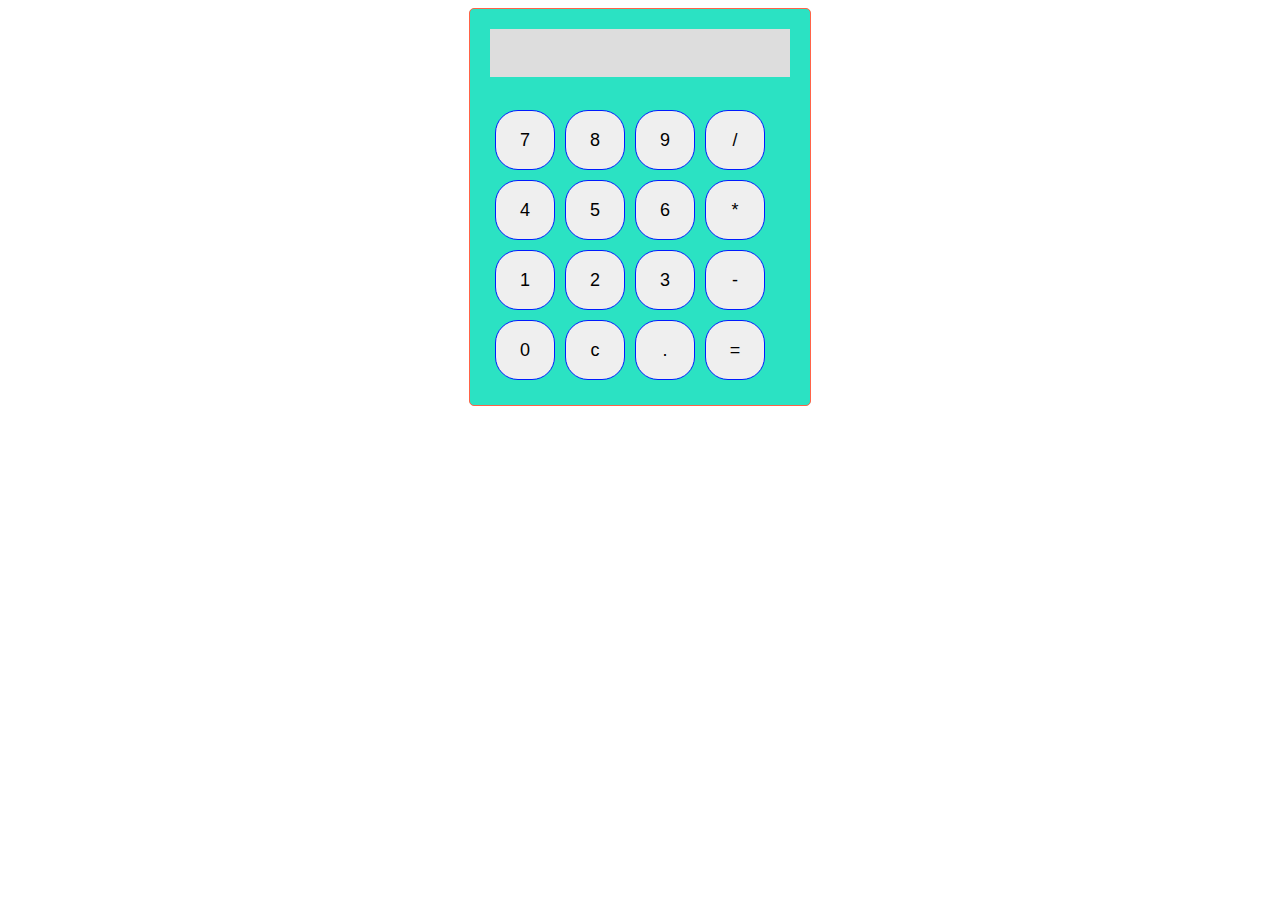
<file: index.html>
<!DOCTYPE html>
<html lang="en">
<head>
    <meta charset="UTF-8">
    <meta name="viewport" content="width=device-width, initial-scale=1.0">
    <title>Calculator</title>
    <link rel="stylesheet" href="style.css">
</head>

<body>
    <div class="calculator">
        <input type="text" class="display" id="result" readonly><br>
        <div class="buttons">
            <button onclick="display(7)">7</button>
            <button onclick="display(8)">8</button>
            <button onclick="display(9)">9</button>
            <button onclick="display('/')">/</button>
            <button onclick="display(4)">4</button>
            <button onclick="display(5)">5</button>
            <button onclick="display(6)">6</button>
            <button onclick="display('*')">*</button>
            <button onclick="display(1)">1</button>
            <button onclick="display(2)">2</button>
            <button onclick="display(3)">3</button>
            <button onclick="display('-')">-</button>
            <button onclick="display(0)">0</button>
            <button onclick="clearScreen()">c</button>
            <button onclick="display('.')">.</button>
            <button onclick="calculate()">=</button>
        </div>
    </div>    
    <script src="script.js"></script>
</body>
</html>
</file>
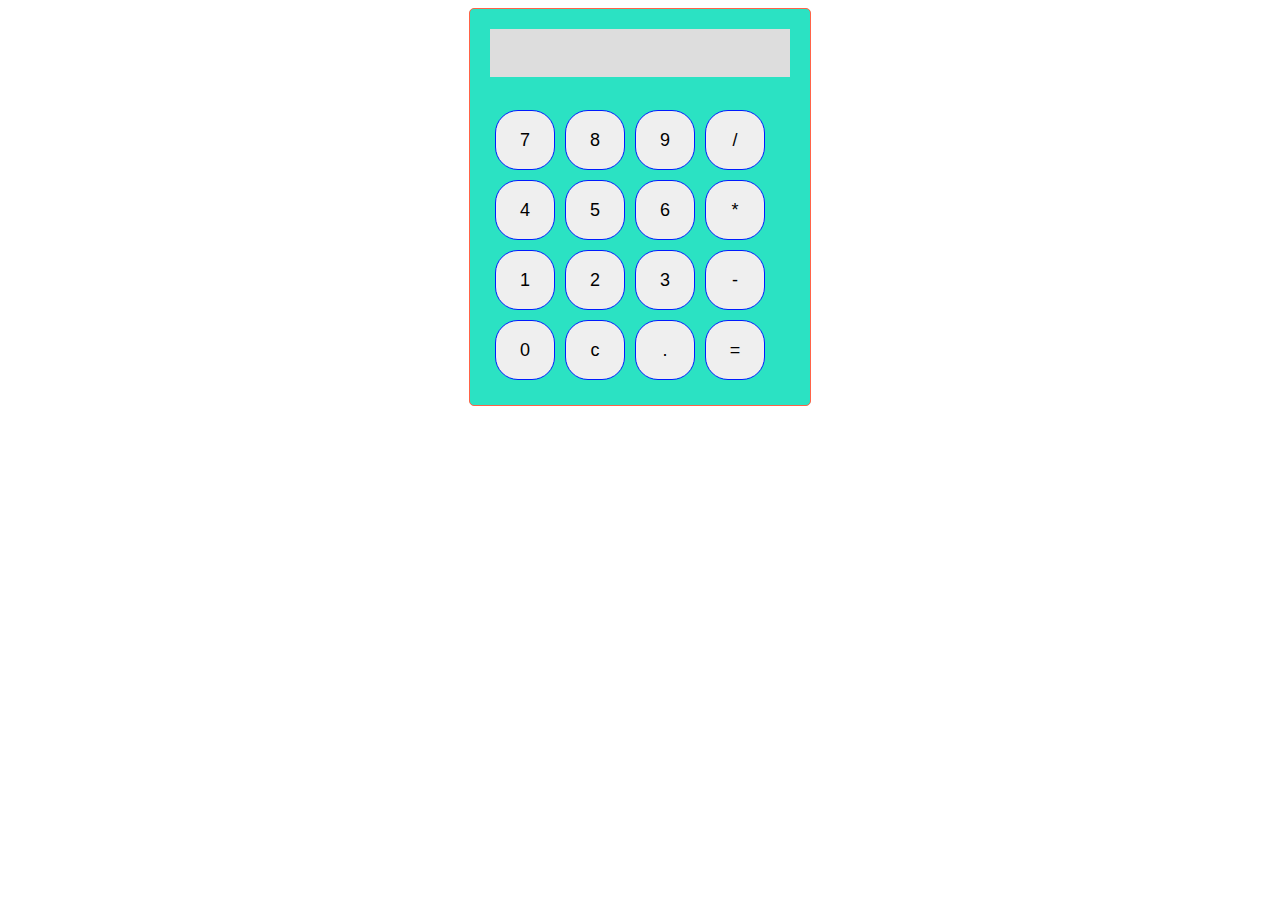
<file: cal.html>
<!DOCTYPE html>
<html lang="en">
<head>
    <meta charset="UTF-8">
    <meta name="viewport" content="width=device-width, initial-scale=1.0">
    <title>Calculator</title>
    <link rel="stylesheet" href="style.css">
</head>

<body>
    <div class="calculator">
        <input type="text" class="display" id="result" readonly><br>
        <div class="buttons">
            <button onclick="display(7)">7</button>
            <button onclick="display(8)">8</button>
            <button onclick="display(9)">9</button>
            <button onclick="display('/')">/</button>
            <button onclick="display(4)">4</button>
            <button onclick="display(5)">5</button>
            <button onclick="display(6)">6</button>
            <button onclick="display('*')">*</button>
            <button onclick="display(1)">1</button>
            <button onclick="display(2)">2</button>
            <button onclick="display(3)">3</button>
            <button onclick="display('-')">-</button>
            <button onclick="display(0)">0</button>
            <button onclick="clearScreen()">c</button>
            <button onclick="display('.')">.</button>
            <button onclick="calculate()">=</button>
        </div>
    </div>    
    <script src="script.js"></script>
</body>
</html>
</file>
<file: style.css>
.calculator {
    display: flex;
    flex-direction: column;
    width: 300px;
    margin: 0 auto;
    padding: 20px;
    border: 1px solid tomato;
    border-radius: 5px;
    background-color: rgb(43, 226, 195);
}
.display {
    font-size: 24px;
    padding: 10px;
    text-align: right;
    border: none;
    background-color: #ddd;
}
.buttons {
    display: flex;
    flex-wrap: wrap;
    margin-top: 10px;
}
.buttons button{
    width: 60px;
    height: 60px;
    margin: 5px;
    border: 1px solid rgb(0, 26, 255);
    border-radius: 23px;
    font-size: 18px;
    cursor: pointer;
}
.buttons button:hover {
    background-color: rgb(71, 181, 255);
}
</file>
